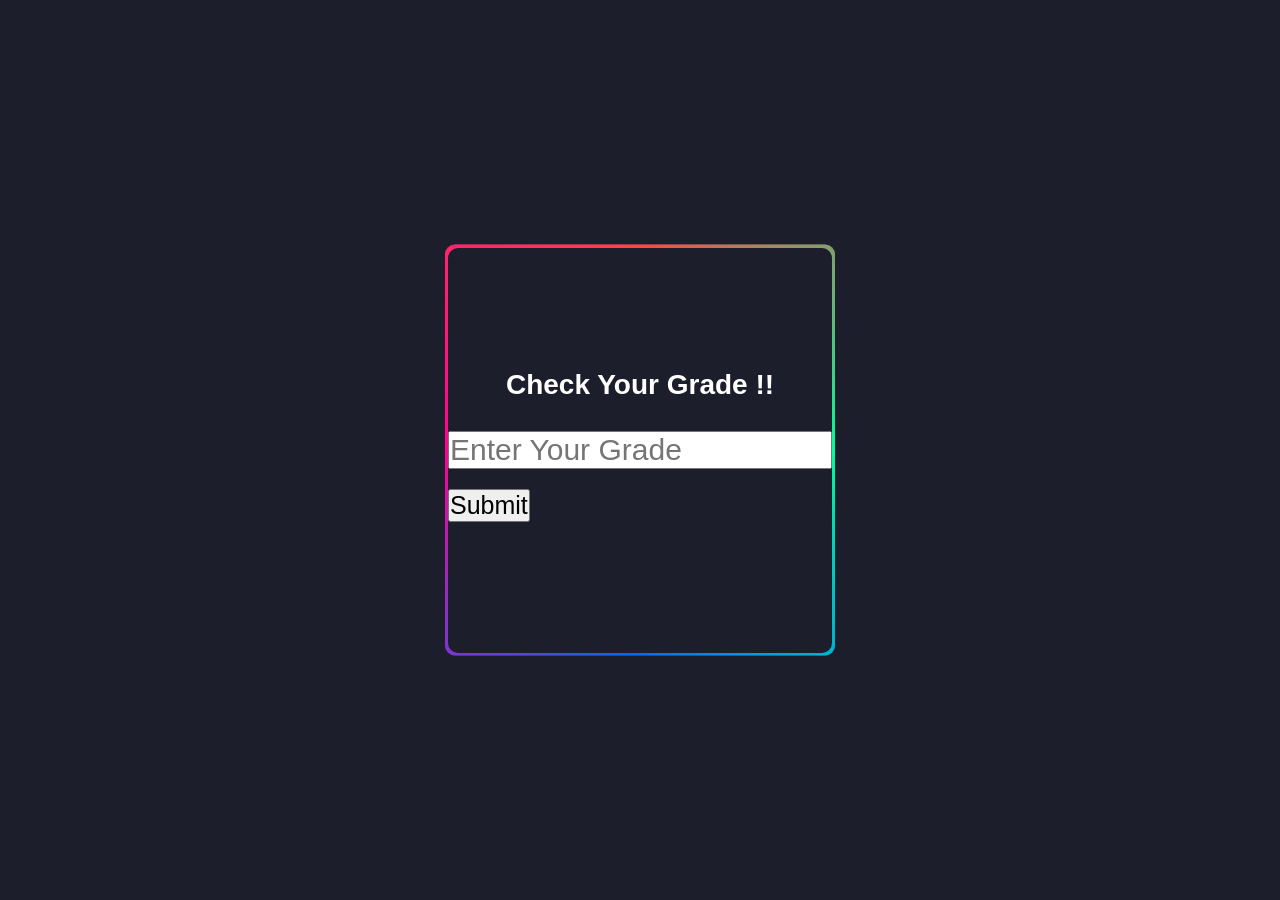
<file: Day3/index.html>
<!DOCTYPE html>
<html lang="en">
<head>
    <meta charset="UTF-8">
    <link rel="stylesheet" href="style.css">
    <meta name="viewport" content="width=device-width, initial-scale=1.0">
    <title>Grade Calculator</title>
</head>
<body>
    <div id="calc">
        <div class="question">
            <h3>Check Your Grade !!</h3>
            <form onsubmit="return gradeshower ()">
            <input type="number" placeholder="Enter Your Grade" id="grade">
            <input type="submit" name="Submit" id="submit">
            </form>
            <h5 id="output"> </h5>
        </div>
    </div>
    <script src="script.js"></script>
</body>
</html>
</file>
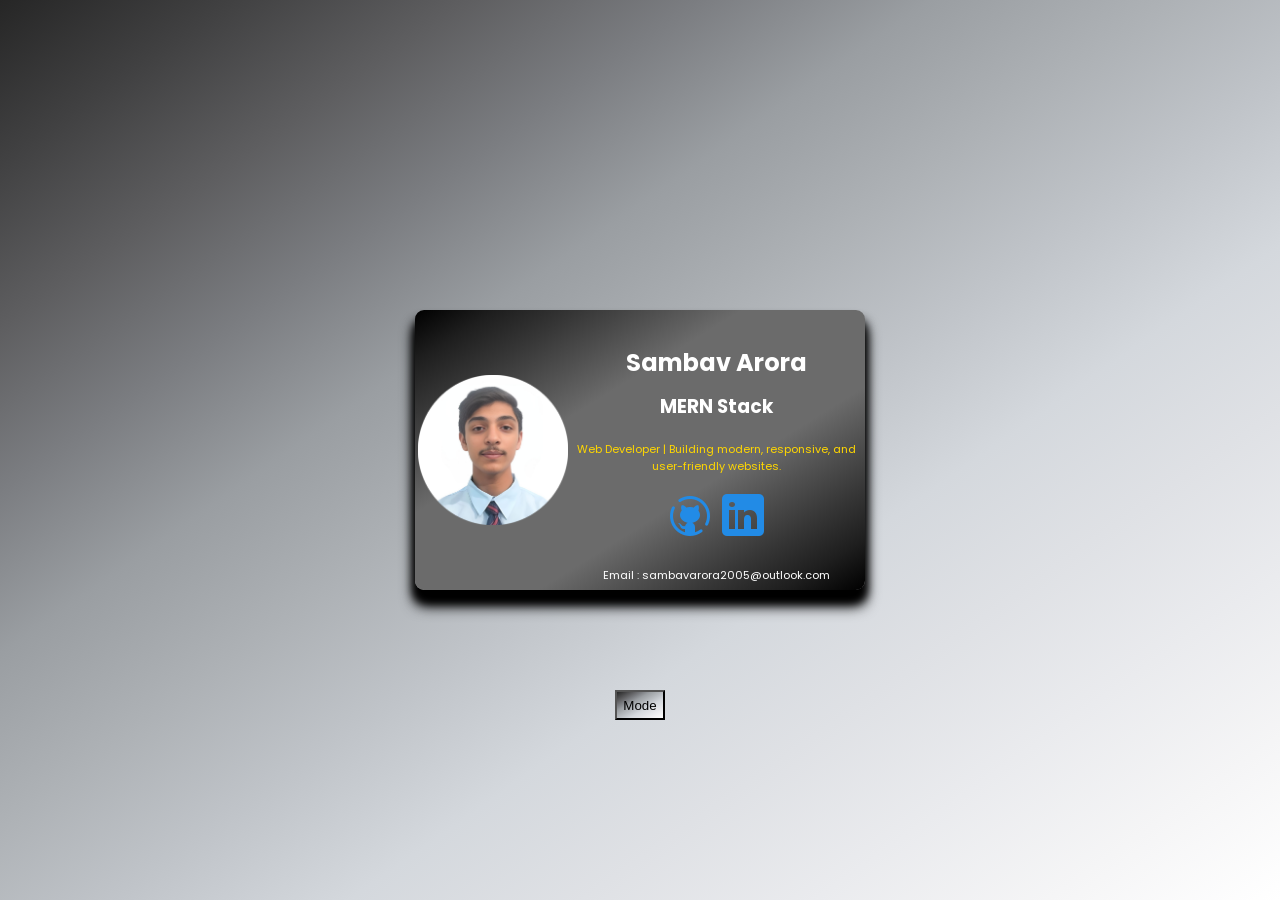
<file: Day5/index.html>
<!DOCTYPE html>
<html lang="en">

<head>
    <meta charset="UTF-8">
    <meta name="viewport" content="width=device-width, initial-scale=1.0">
    <title>Buisness Card</title>
  <link rel="stylesheet" href="style.css">  
</head>
<body id="me">
    <button id="btn" onclick="toggle() ">Mode</button>
    <div class="card">
        <section class="photo"><img src="../Day5/profile photo-modified.png" alt="Profile Pic" width="150px" height="150px"></section>
        <section class="info">
            <h1>Sambav Arora</h1>
            <h3>MERN Stack</h3>
            <center>
                <p>Web Developer | Building modern, responsive, and user-friendly websites.</p>
            </center>
            <section class="icon">

                <a href="https://github.com/Sambavarora"><img src="../Day5/git.png" class="i"> </a>
                <a href="https://www.linkedin.com/in/sambav-arora-472a6a2a6" ><img src="../Day5/in.png" class="i"></a>
                       

            </section>

            <center> <a href="https://sambavarora2005@outlook.com">
                    <p class="email">Email : sambavarora2005@outlook.com</p>
                </a> 
            </center>
        </section>
    </div>
<script src="script.js"></script>
</body>

</html>
</file>
<file: Day3/style.css>
*{
    margin: 0%;
    padding: 0%;
    box-sizing: border-box;
    font-family: Arial, Helvetica, sans-serif;
}
body{
    height: 100dvh;
    width: 100dvw;
    display: flex;
    justify-content: center;
    align-items: center;
    background-color: #1C1F2B;
}
#calc{
    height: 45vh;
    width: 30vw;
    justify-content: center;
    align-items: center;
    background-color:#1C1F2B;
    display: flex;
    position: relative;
    border-radius: 10px;
}
#calc::after, #calc::before{
    content: ' ';
    position: absolute;
    height: 100%;
    width: 100%;
    background-image: conic-gradient(#ff4545, #00ff99, #006aff,#ff0095,#ff4545);
    top: 50%;
    left: 50%;
    translate: -50% -50%;
    padding: 3px;
    z-index: -1;
    border-radius: 10px;
}
#calc::before{
    filter: blur(1.5 rem);
    opacity: 0.5;
}
.question{
    height: 250px;
    align-items: center;
    justify-content: center;
    display: flex;
    flex-direction: column;
}
#grade{
    font-size: 30px;
    margin-bottom: 20px;
    display: flex;
    margin-top: 30px;
}
#submit{
    font-size: 25px;
    align-self: center;
    justify-self: center;
    display:flex;
    margin-bottom: 10px;
}
h3, h5{
    font-size: 28px;
    color: white;
}
</file>
<file: Day5/style.css>
@import url('https://fonts.googleapis.com/css2?family=Poppins:ital,wght@0,100;0,200;0,300;0,400;0,500;0,600;0,700;0,800;0,900;1,100;1,200;1,300;1,400;1,500;1,600;1,700;1,800;1,900&display=swap');

@import url('https://fonts.googleapis.com/css2?family=Creepster&family=Nunito+Sans:ital,opsz,wght@0,6..12,200..1000;1,6..12,200..1000&display=swap');
     * {
         margin: 0;
         padding: 0;
         box-sizing: border-box;
     }

     #me{
         height: 100dvh;
         width: 100dvw;
         display: flex;
         justify-content: center;
         align-items: center;
         font-family: "Poppins",sans-serif;
         background: white;
background-image: linear-gradient(to right bottom, #262626, #414142, #5e5e60, #7b7d81, #9a9ea2, #adb1b5, #c0c4c9, #d4d8dd, #dfe1e5, #eaebee, #f5f5f6, #ffffff);     }
     
#btn{
    position: absolute;
    bottom: 20%;
    height: 30px;
    width: 50px;
    color: black;
    background-image: linear-gradient(to right bottom, #262626, #414142, #5e5e60, #7b7d81, #9a9ea2, #adb1b5, #c0c4c9, #d4d8dd, #dfe1e5, #eaebee, #f5f5f6, #ffffff); 
}
     .card {
         display: flex;
         align-items: center;
         border-radius: 9px;
         width: 450px;
         height: 280px;
         box-shadow: 0px 10px 10px#000000, 0px 12px 12px#000000, 0px 15px 15px#000000;
         background-image: linear-gradient(to right bottom, #000000, #1e1e1e, #363636, #505050, #6b6b6b, #6b6b6b, #6b6b6b, #6b6b6b, #505050, #363636, #1e1e1e, #000000);
     }

     .photo {
         border-radius: 50%;
         width: 150px;
         height: 150px;
         margin-left: 3px;
     }

     .info {
         display: flex;
         flex-direction: column;
         align-items: center;

         width: 300px;
         height: 240px;

     }

     h1,
     h3 {
         color: white;

     }

     h1 {
         margin-top: 15px;
         margin-bottom: 12px;
     }

     p {
         color: gold;
         margin-top: 20px;
         font-size: 11px;
         margin-bottom: 15px;
     }

     a {
         text-decoration: none;
     }

     .email {
         color: white;
     }

     .email:hover {
         cursor: pointer;


     }
</file>
